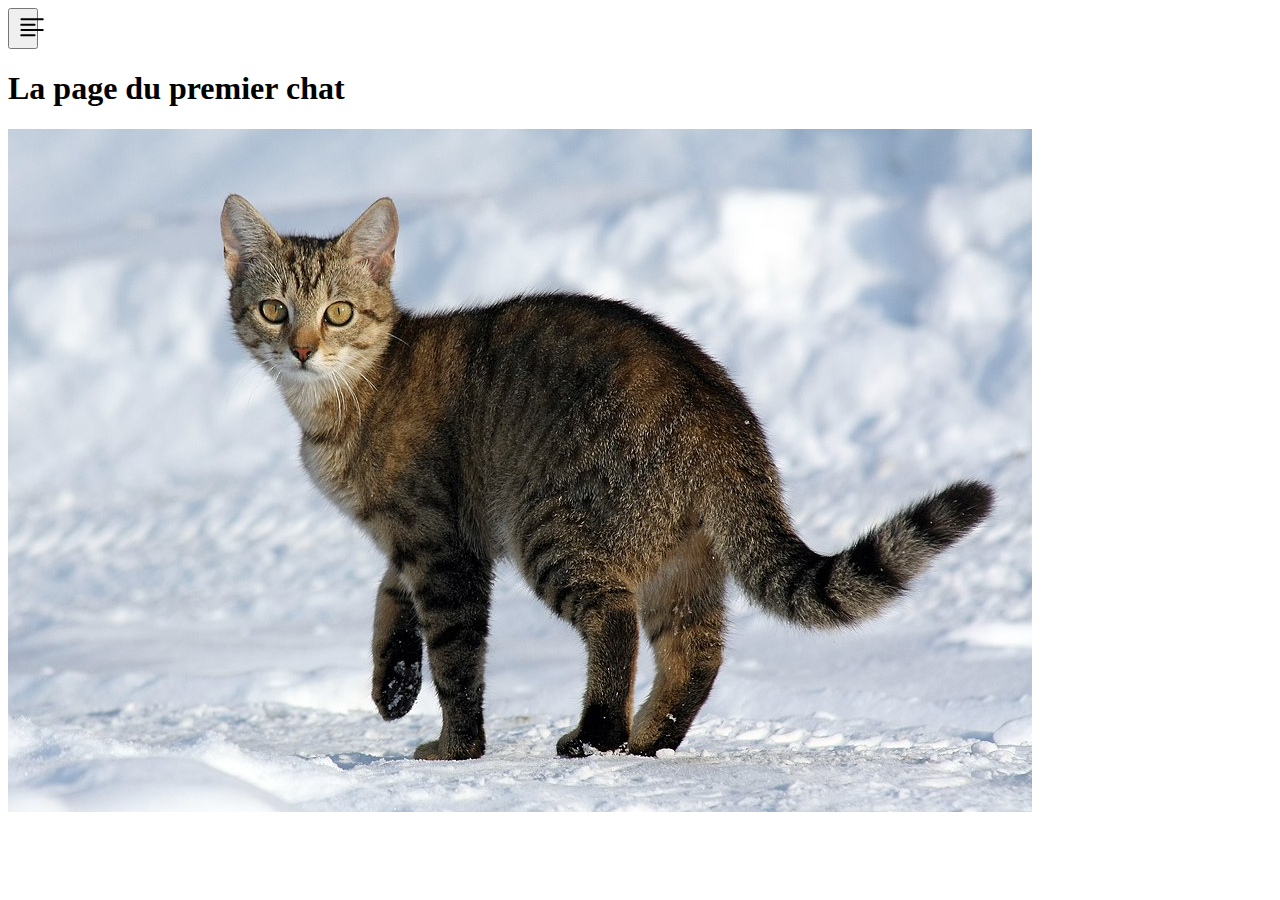
<file: cats/chat-1.html>
<!DOCTYPE html>
<html lang="en">
<head>
    <meta charset="UTF-8">
    <meta name="viewport" content="width=device-width, initial-scale=1.0">
    <title>Le premier chat</title>
    <link rel="stylesheet" href="../src/css/components/menu.css" />
    <script type="module" src="../src/js/script.js"></script>
</head>
<body>
    <button class="header__menu-btn menu-btn" aria-label="menu" aria-expanded="false" aria-controls="mainNav">
        <img src="../public/icones/menuGauche.svg" alt="Icone du menu">
    </button>
    <nav class="header__menu menu" id="mainNav" aria-hidden="true">
        <li><a href=".">retour vers la liste des chats</a></li>
        <li><a href="..">dossier racine</a></li>
        <li><a href="/">racine du site</a></li>
        <li><a href="chat-2.html">page du deuxième chat</a></li>
    </nav>
    <h1>La page du premier chat</h1>
    <img src="../public/img/cats/chat-danslaneige.jpg" alt="image de chat">
</body>
</html>
</file>
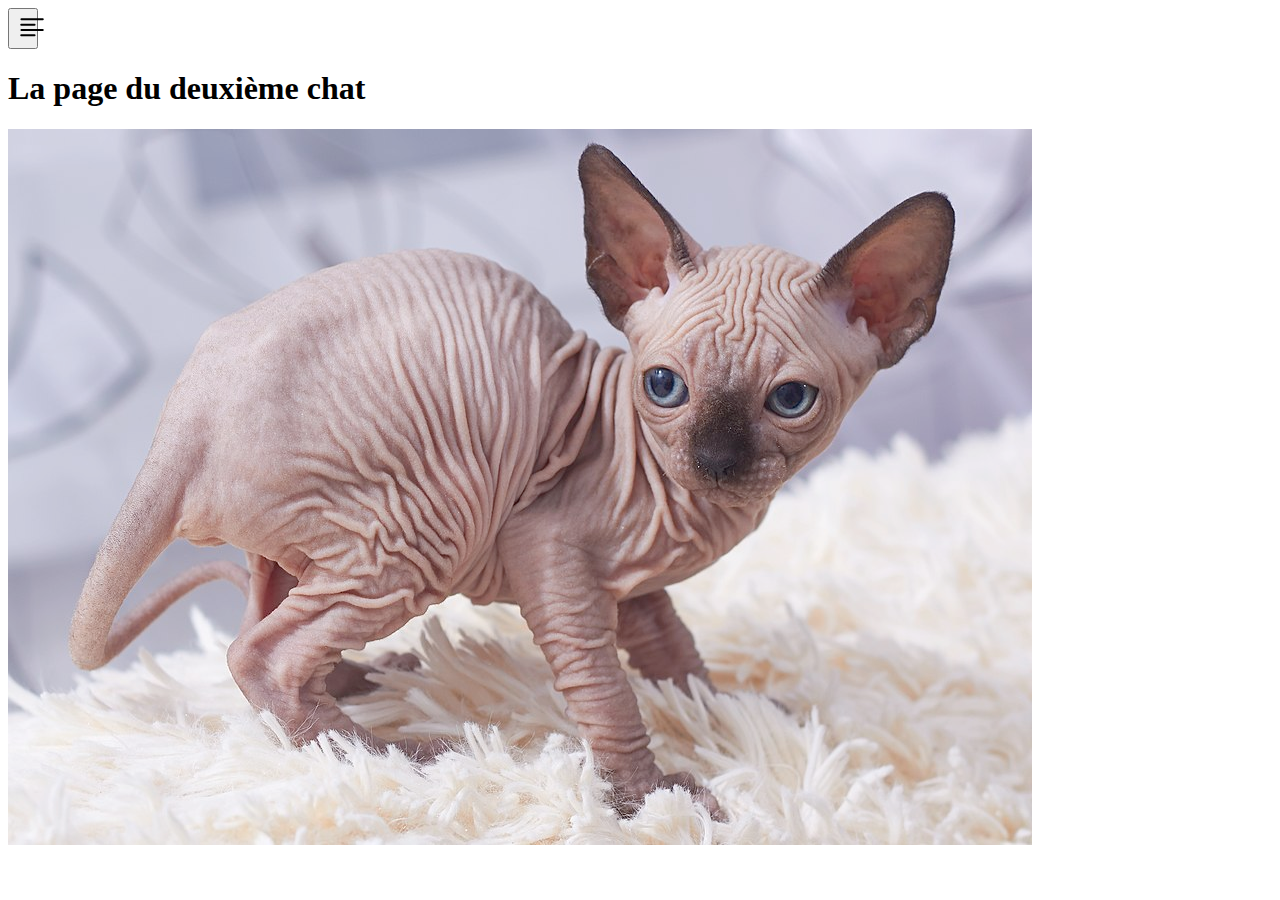
<file: cats/chat-2.html>
<!DOCTYPE html>
<html lang="en">
<head>
    <meta charset="UTF-8">
    <meta name="viewport" content="width=device-width, initial-scale=1.0">
    <title>Page du deuxième chat</title>
    <link rel="stylesheet" href="../src/css/components/menu.css" />
    <script type="module" src="../src/js/script.js"></script>
</head>
<body>
    <button class="header__menu-btn menu-btn" aria-label="menu" aria-expanded="false" aria-controls="mainNav">
        <img src="../public/icones/menuGauche.svg" alt="Icone du menu">
    </button>
    <nav class="header__menu menu" id="mainNav" aria-hidden="true">
        <li><a href=".">retour vers la liste des chats</a></li>
        <li><a href="..">dossier racine</a></li>
        <li><a href="/">racine du site</a></li>
        <li><a href="chat-1.html">page du premier chat</a></li>
    </nav>
    <h1>La page du deuxième chat</h1>
    <img src="../public/img/cats/chat-sphynx.jpg" alt="image du deuxième chat">
</body>
</html>
</file>
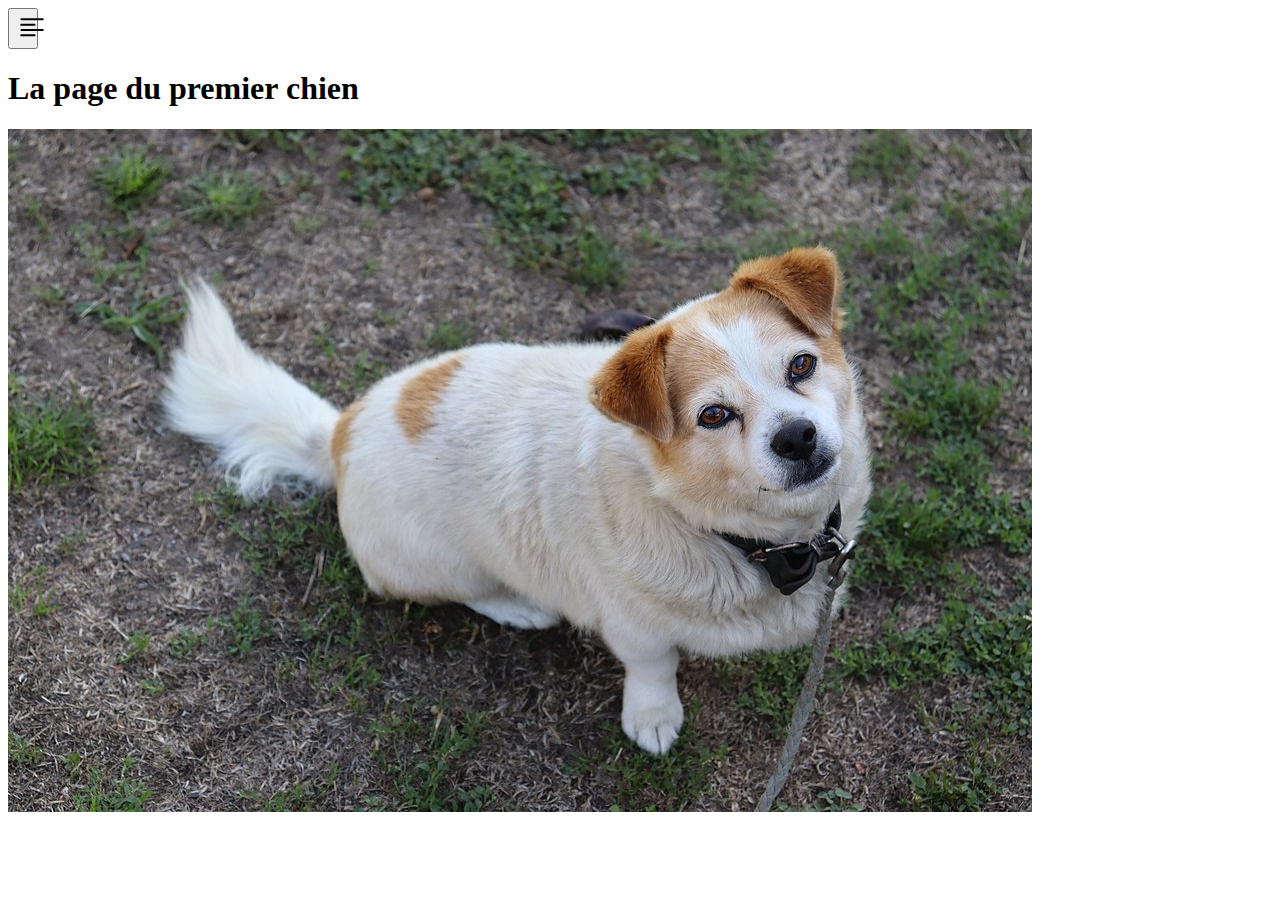
<file: dogs/chien-1.html>
<!DOCTYPE html>
<html lang="en">
<head>
    <meta charset="UTF-8">
    <meta name="viewport" content="width=device-width, initial-scale=1.0">
    <title>page du premier chien</title>
    <link rel="stylesheet" href="../src/css/components/menu.css" />
    <script type="module" src="../src/js/script.js"></script>
</head>
<body>
    <button class="header__menu-btn menu-btn" aria-label="menu" aria-expanded="false" aria-controls="mainNav">
        <img src="../public/icones/menuGauche.svg" alt="Icone du menu">
    </button>
    <nav class="header__menu menu" id="mainNav" aria-hidden="true">
        <li><a href=".">retour vers la liste des chiens</a></li>
        <li><a href="..">dossier racine</a></li>
        <li><a href="/">racine du site</a></li>
        <li><a href="chien-2.html">page du deuxième chien</a></li>
    </nav>
    <h1>La page du premier chien</h1>
    <img src="../public/img/dogs/chien-Monfero.jpg" alt="Image du premier chien">
</body>
</html>
</file>
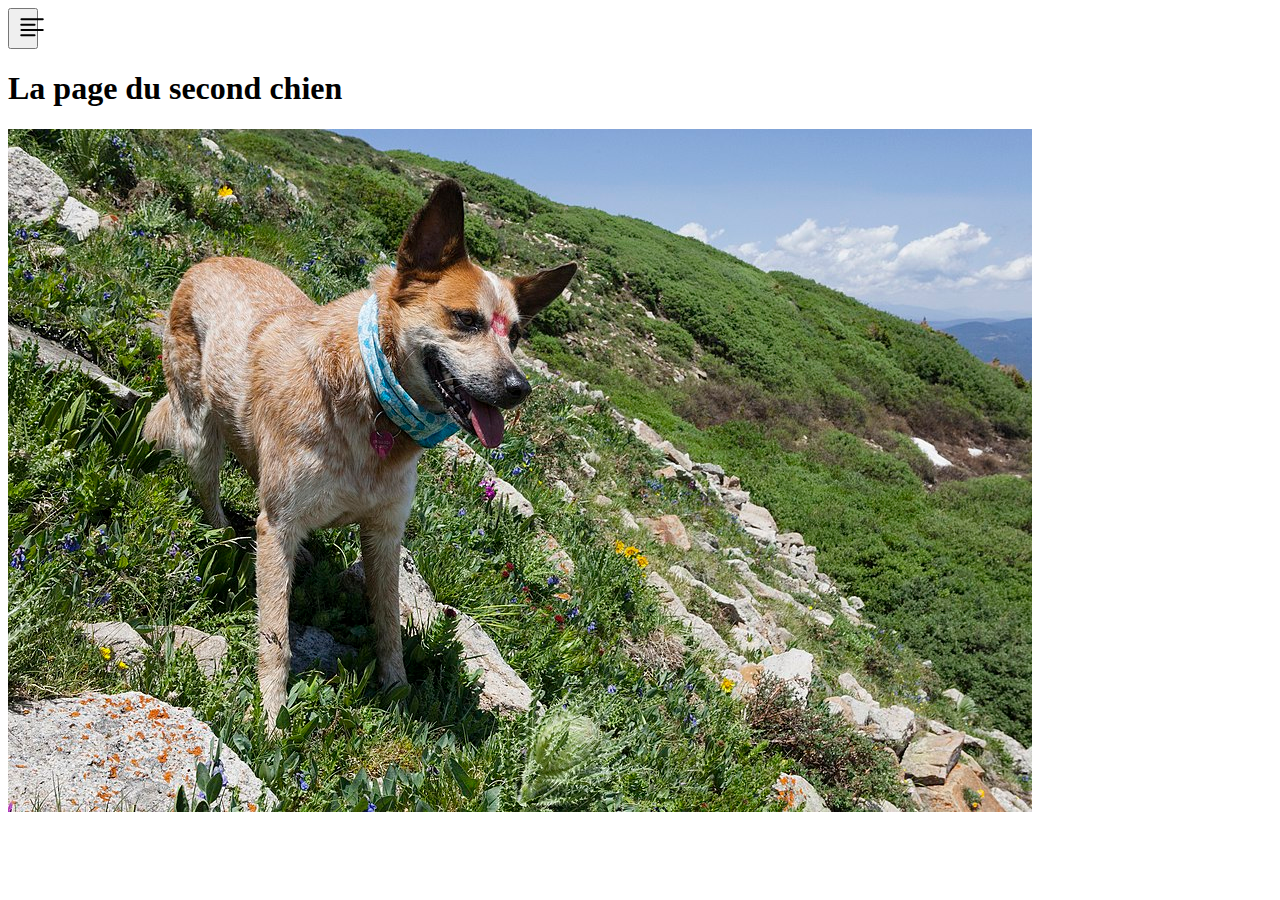
<file: dogs/chien-2.html>
<!DOCTYPE html>
<html lang="en">
<head>
    <meta charset="UTF-8">
    <meta name="viewport" content="width=device-width, initial-scale=1.0">
    <title>page du deuxième chien</title>
    <link rel="stylesheet" href="../src/css/components/menu.css" />
    <script type="module" src="../src/js/script.js"></script>
</head>
<body>
    <button class="header__menu-btn menu-btn" aria-label="menu" aria-expanded="false" aria-controls="mainNav">
        <img src="../public/icones/menuGauche.svg" alt="Icone du menu">
    </button>
    <nav class="header__menu menu" id="mainNav" aria-hidden="true">
        <li><a href=".">retour vers la liste des chiens</a></li>
        <li><a href="..">dossier racine</a></li>
        <li><a href="/">racine du site</a></li>
        <li><a href="chien-1.html">page du premier chien</a></li>
    </nav>
    <h1>La page du second chien</h1>
    <img src="../public/img/dogs/chien_Flickr-aspidoscelis.jpg" alt="Image du second chien">
</body>
</html>
</file>
<file: src/css/components/menu.css>
/* Pour construire le menu en mobile : 
On construit le menu tel qu'il sera une fois ouvert.
On ajoute les propriétés "visibility: hidden" et "opacity: 0" pour masquer le menu. */
.menu {
  position: fixed; /* Fixe le menu en position, il ne défilera pas avec la page : https://developer.mozilla.org/fr/docs/Web/CSS/position#fixed */
  background-color: white; /* Définit la couleur de fond du menu en blanc : https://developer.mozilla.org/fr/docs/Web/CSS/background-color */
  display: flex; /* Utilise Flexbox pour la mise en page des éléments enfants : https://developer.mozilla.org/fr/docs/Web/CSS/display-inside#flex */
  top: 0 ; /* Positionne le menu en haut de la page : https://developer.mozilla.org/fr/docs/Web/CSS/top */
  height: 100; /* Étend le menu jusqu'en bas de la page */
  left: 0; /* Positionne le menu à gauche de la page */
  width: auto; /* Étend le menu jusqu'à droite de la page */
  transition: all 0.4s ease-in-out; /* Définit une transition de 0.4 secondes pour toutes les propriétés, avec un effet d'accélération et de décélération : https://developer.mozilla.org/fr/docs/Web/CSS/transition */
  opacity: 0; /* Rend le menu complètement transparent : https://developer.mozilla.org/fr/docs/Web/CSS/opacity */
  visibility: hidden; /* Cache le menu en le rendant invisible : https://developer.mozilla.org/fr/docs/Web/CSS/visibility#hidden  */
}
/* On se sert de Javascript pour gérer l'ouverture et la fermeture du menu avec l'attribut "aria-hidden" */
.menu[aria-hidden="false"] {
  visibility: visible; /* Rend le menu visible */
  opacity: 100; /* Rend le menu complètement opaque */
}

/* On ajoute une classe sur le body pour empêcher le scroll lorsque le menu est ouvert */
.noscroll {
  overflow: hidden; /* Empêche le défilement de la page */
}

/* Mise en forme du bouton de menu "Hamburger" */
.menu-btn {
  position: relative; /* Positionne le bouton par rapport à son conteneur parent */
  z-index: 3; /* Assure que le bouton est au-dessus des autres éléments */
  width: 30px; /* Définit la largeur du bouton à 30px */
  transition: all 0.4s ease-in-out; /* Ajoute une transition de 0.4 secondes pour toutes les propriétés, avec un effet d'accélération et de décélération */
}

/*
  "aria-expanded" géré par JavaScript pour l'ouverture et la fermeture.
 */
.menu-btn[aria-expanded="true"] {
  transform: rotate(
    90deg
  ); /* Fait pivoter le bouton de menu de 90 degrés lorsqu'il est en état "expanded" */
}
</file>
